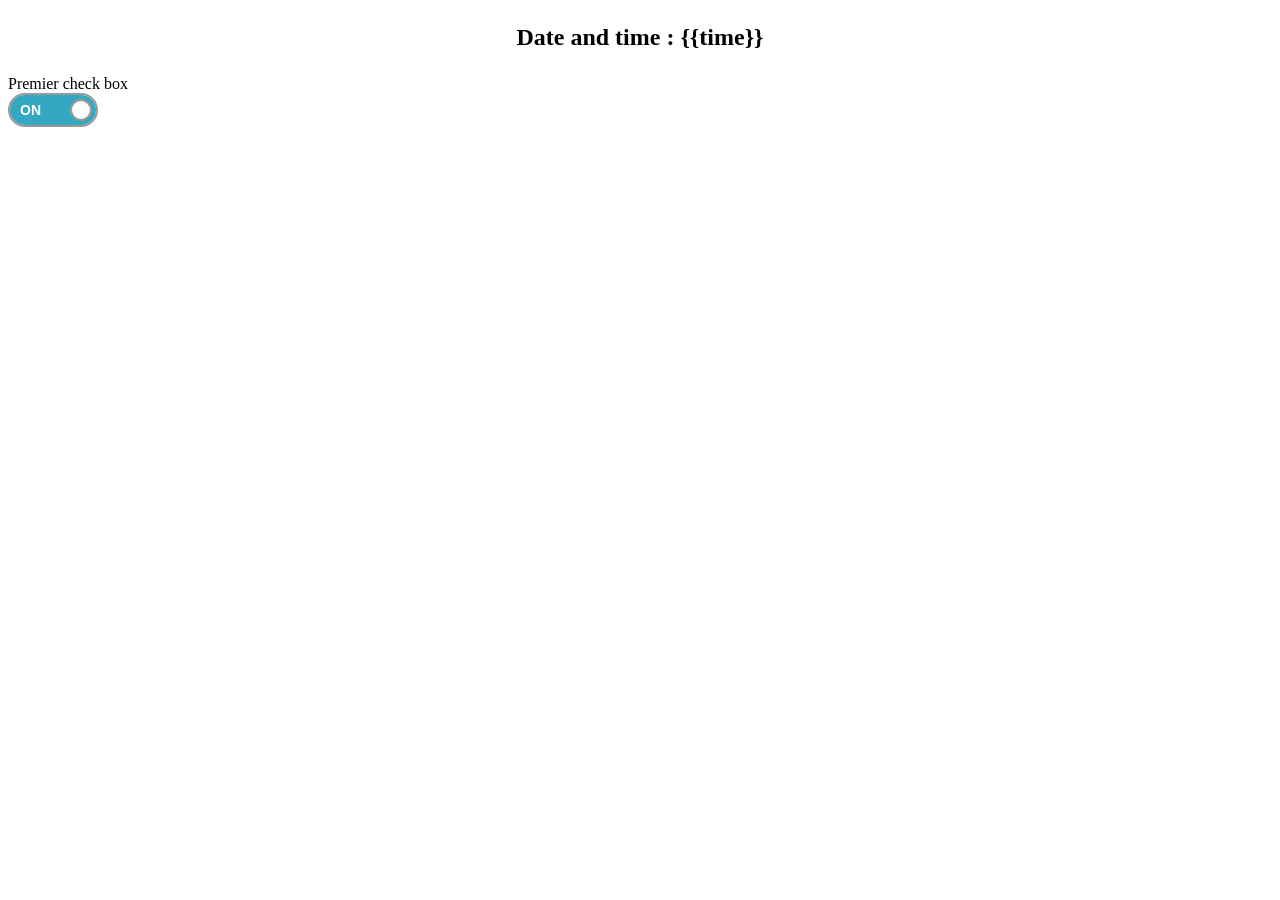
<file: templates/index2.html>
<!DOCTYPE html>
<html>
    <head>
        <meta charset="UTF-8">
        <title></title>
        <meta http-equiv="refresh" content="3">
        <link rel="stylesheet" type="text/css" href="../static/centrale2.css">
    </head>
    <body>
        <h2><center><p>Date and time :  {{time}}</p></center></h2>
        <Label>Premier check box</label>
        <div class="onoffswitch">
            <input onchange="updateOnOff(this);" type="checkbox" name="onoffswitch" class="onoffswitch-checkbox" id="my1offswitch" checked>
            <label class="onoffswitch-label" for="my1offswitch">
                <span class="onoffswitch-inner"></span>
                <span class="onoffswitch-switch"></span>
            </label>
        </div>
 
        <script>
            function updateOnOff(elt) {
                var request = new XMLHttpRequest();
                if (elt.checked) {
                    window.location.assign("/on");
                } else {
                    window.location.assign("/off");
                }
                request.send();
            }
        </script>
 
    </body>
</html>
</file>
<file: static/centrale2.css>
.onoffswitch {
    position: relative; width: 90px;
    -webkit-user-select:none; -moz-user-select:none; -ms-user-select: none;
}
.onoffswitch-checkbox {
    display: none;
}
.onoffswitch-label {
    display: block; overflow: hidden; cursor: pointer;
    border: 2px solid #999999; border-radius: 20px;
}
.onoffswitch-inner {
    display: block; width: 200%; margin-left: -100%;
    transition: margin 0.3s ease-in 0s;
}
.onoffswitch-inner:before, .onoffswitch-inner:after {
    display: block; float: left; width: 50%; height: 30px; padding: 0; line-height: 30px;
    font-size: 14px; color: white; font-family: Trebuchet, Arial, sans-serif; font-weight: bold;
    box-sizing: border-box;
}
.onoffswitch-inner:before {
    content: "ON";
    padding-left: 10px;
    background-color: #34A7C1; color: #FFFFFF;
}
.onoffswitch-inner:after {
    content: "OFF";
    padding-right: 10px;
    background-color: #EE2222; color: #999999;
    text-align: right;
}
.onoffswitch-switch {
    display: block; width: 18px; margin: 6px;
    background: #FFFFFF;
    position: absolute; top: 0; bottom: 0;
    right: 56px;
    border: 2px solid #999999; border-radius: 20px;
    transition: all 0.3s ease-in 0s;
}
.onoffswitch-checkbox:checked + .onoffswitch-label .onoffswitch-inner {
    margin-left: 0;
}
.onoffswitch-checkbox:checked + .onoffswitch-label .onoffswitch-switch {
    right: 0px;
}
 
label{
    display:inline-block;
}
</file>
